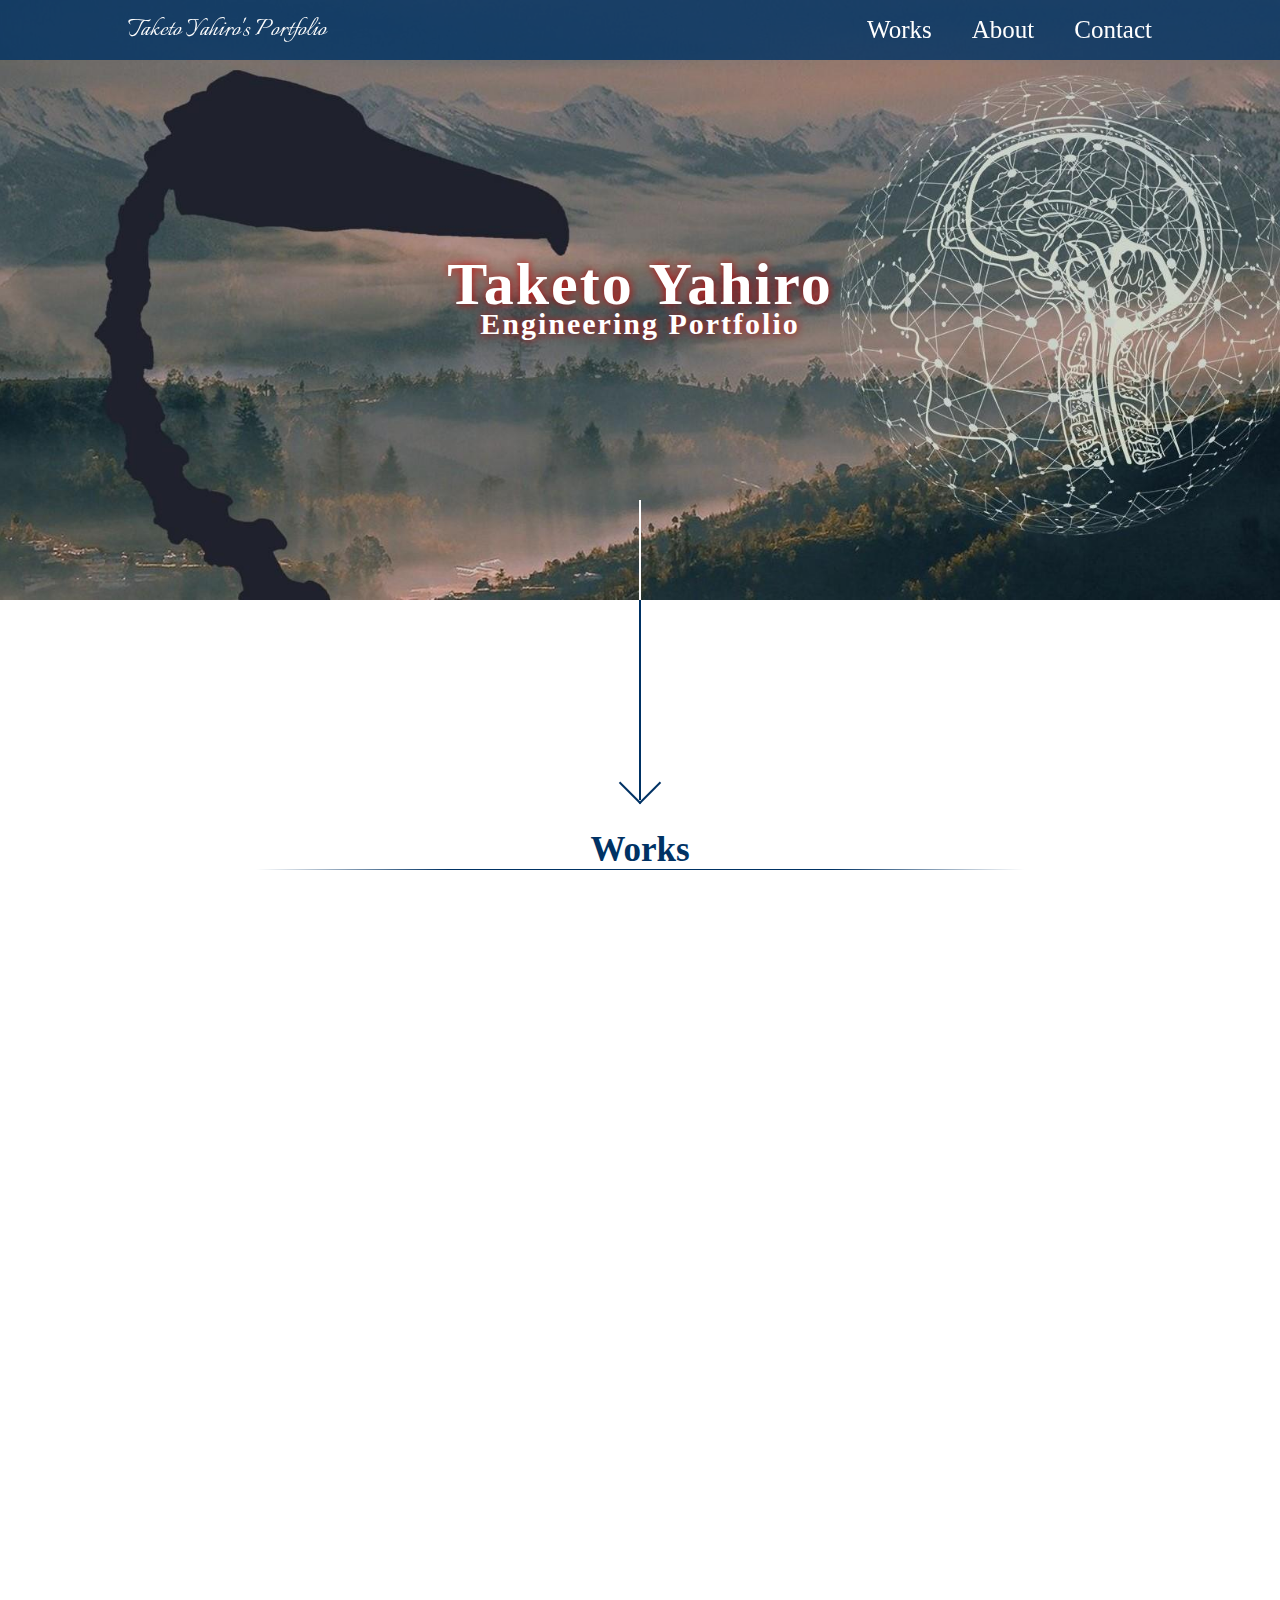
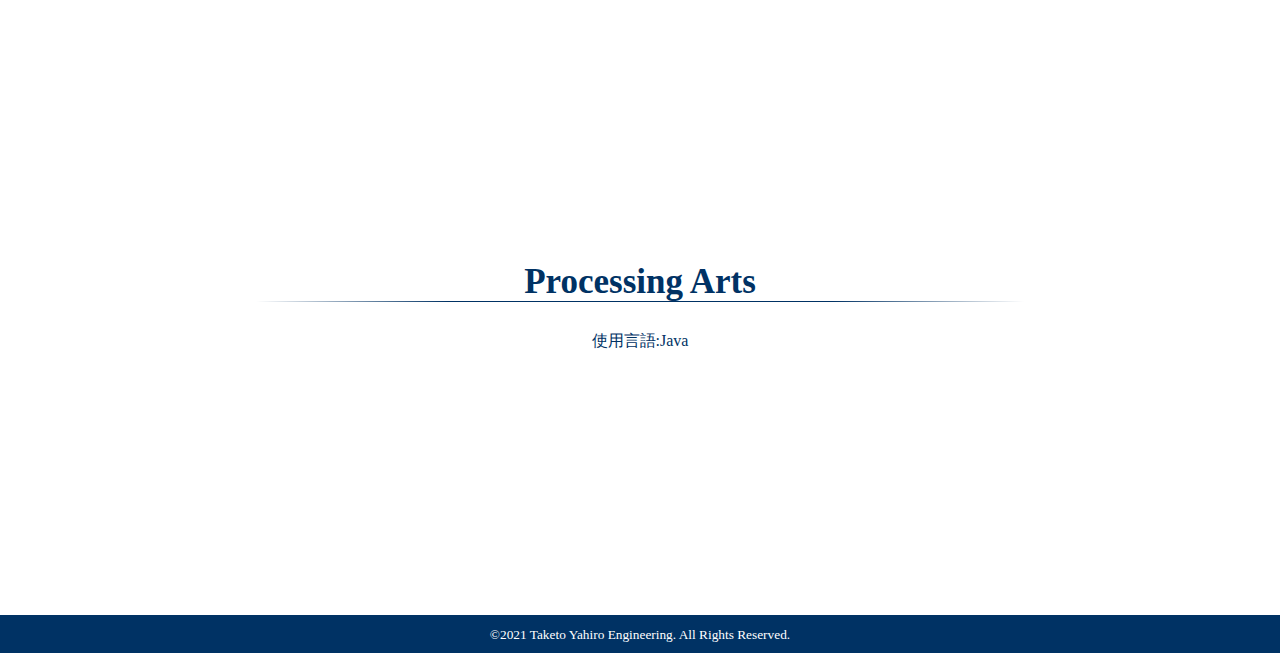
<file: index.html>
<!DOCTYPE html>
<html lang="ja">
  <head
    prefix="og: http://ogp.me/ns# fb: http://ogp.me/ns/fb# website: http://ogp.me/ns/website#"
  >
    <meta charset="utf-8" />
    <link rel="icon" href="./favicon.ico" />
    <meta
      name="viewport"
      content="width=device-width, initial-scale=1, minimum-scale=1.0"
    />
    <meta name="theme-color" content="#003264" />
    <meta
      name="description"
      content="このページはポートフォリオ用のページです。web制作の実績やアート、スキル、経歴などを載せています。現在福岡を中心にweb制作の仕事を募集しております。"
    />
    <meta
      name="keywords"
      content="八尋，健斗たけとyahiro,taketo,八尋健斗,web制作,八尋 健斗 福岡大学"
    />

    <meta property="og:type" content="website" />
    <meta property="og:title" content="Taketo Yahiro" />
    <meta property="og:description" content="仕事募集中" />
    <meta property="og:site_name" content="Taketo Yahiro" />
    <meta
      property="og:image"
      content="./assets/img/background/background.jpg"
    />
    <meta
      name="google-site-verification"
      content="CC5jxjPQYzMJiO_i0vrzbQyA_7GBJP426gkaW1GAYeo"
    />

    <link rel="stylesheet" href="./assets/css/common.css" />

    <title>Taketo Yahiro | 八尋 健斗</title>
    <script src="./assets/js/processing.min.js"></script>
  </head>
  <body>
    <header>
      <h1 class="logo">Taketo Yahiro's Portfolio</h1>
      <nav id="nav" class="global-nav">
        <i id="close-nav" class="close-icon sp"
          ><img src="./assets/img/icons/close-white.svg" alt="close icon"
        /></i>
        <ul>
          <li class="nav-list"><a href="/">Works</a></li>
          <li class="nav-list"><a href="/about/index.html">About</a></li>
          <li class="nav-list"><a href="/contact/index.html">Contact</a></li>
        </ul>
      </nav>
      <i id="open-nav" class="nav-icon sp"
        ><img src="./assets/img/icons/nav-icon-white.svg" alt="open icon"
      /></i>
    </header>

    <main>
      <div class="top-content">
        <h1 class="obs-el">
          Taketo Yahiro<br /><span>Engineering Portfolio</span>
        </h1>
      </div>
      <span class="leadLine"></span>

      <div class="content">
        <div class="container">
          <h2 class="title">Works</h2>

          <div class="grid-wrapper">
            <a
              href="https://hitglish.com"
              class="work obs-el"
              target="_blank"
              rel="noreferrer noopener"
            >
              <div class="img-wrapper">
                <img src="./assets/img/works/HITGLISH.png" alt="HITGLISH" />
              </div>
              <p>デザイン&コーディング</p>
            </a>

            <a
              href="https://equalone.co.jp/"
              class="work obs-el"
              target="_blank"
              rel="noreferrer noopener"
            >
              <div class="img-wrapper">
                <img
                  src="./assets/img/works/equalone.svg"
                  alt="株式会社イコールワン"
                />
              </div>
              <p>デザイン&コーディング</p>
            </a>

            <a
              href="https://genchee.jp/"
              class="work obs-el"
              target="_blank"
              rel="noreferrer noopener"
            >
              <div class="img-wrapper">
                <img src="./assets/img/works/Genchee.png" alt="Genchee" />
              </div>
              <p>コーディングのお手伝い</p>
            </a>

            <a
              href="https://www.caretta-fuk.co.jp/"
              class="work obs-el"
              target="_blank"
              rel="noreferrer noopener"
            >
              <div class="img-wrapper">
                <img
                  src="./assets/img/works/caretta.png"
                  alt="株式会社カレッタ"
                />
              </div>
              <p>デザイン&コーディング</p>
            </a>

            <a
              href="https://www.calcium-assoc.or.jp/"
              class="work obs-el"
              target="_blank"
              rel="noreferrer noopener"
            >
              <div class="img-wrapper">
                <img
                  src="./assets/img/works/japan-calcium-association.svg"
                  alt="一般社団法人日本カルシウム協会"
                />
              </div>
              <p>デザイン&コーディング</p>
            </a>

            <a
              href="https://ukiha-shi.wixsite.com/satellitework-ukiha"
              class="work obs-el"
              target="_blank"
              rel="noreferrer noopener"
            >
              <div class="img-wrapper">
                <img
                  src="./assets/img/works/ukiha-satellite-work.svg"
                  alt="うきはサテライトワーク"
                />
              </div>
              <p>デザイン</p>
            </a>

            <a
              href="https://www.musubi-r.com/"
              class="work obs-el"
              target="_blank"
              rel="noreferrer noopener"
            >
              <div class="img-wrapper">
                <img
                  src="./assets/img/works/logo_musubi.svg"
                  alt="'結リノベデザイン"
                />
              </div>
              <p>デザイン&コーディング</p>
            </a>
          </div>
        </div>
      </div>

      <div class="content">
        <div class="container">
          <h2 class="title">Processing Arts</h2>
          <p class="desc">使用言語:Java</p>
          <div class="grid-wrapper">
            <div class="work art obs-el">
              <div class="img-wrapper">
                <canvas
                  width="360"
                  height="360"
                  data-processing-sources="./assets/pde/sphere_practice.pde"
                ></canvas>
              </div>
            </div>

            <div class="work art obs-el">
              <div class="img-wrapper">
                <canvas
                  width="360"
                  height="360"
                  data-processing-sources="./assets/pde/rasen.pde"
                ></canvas>
              </div>
            </div>
          </div>
        </div>
      </div>
    </main>

    <script src="./assets/js/menu.js"></script>
    <script src="./assets/js/obs.js"></script>
    <footer>
      <small>©2021 Taketo Yahiro Engineering. All Rights Reserved.</small>
    </footer>
  </body>
</html>
</file>
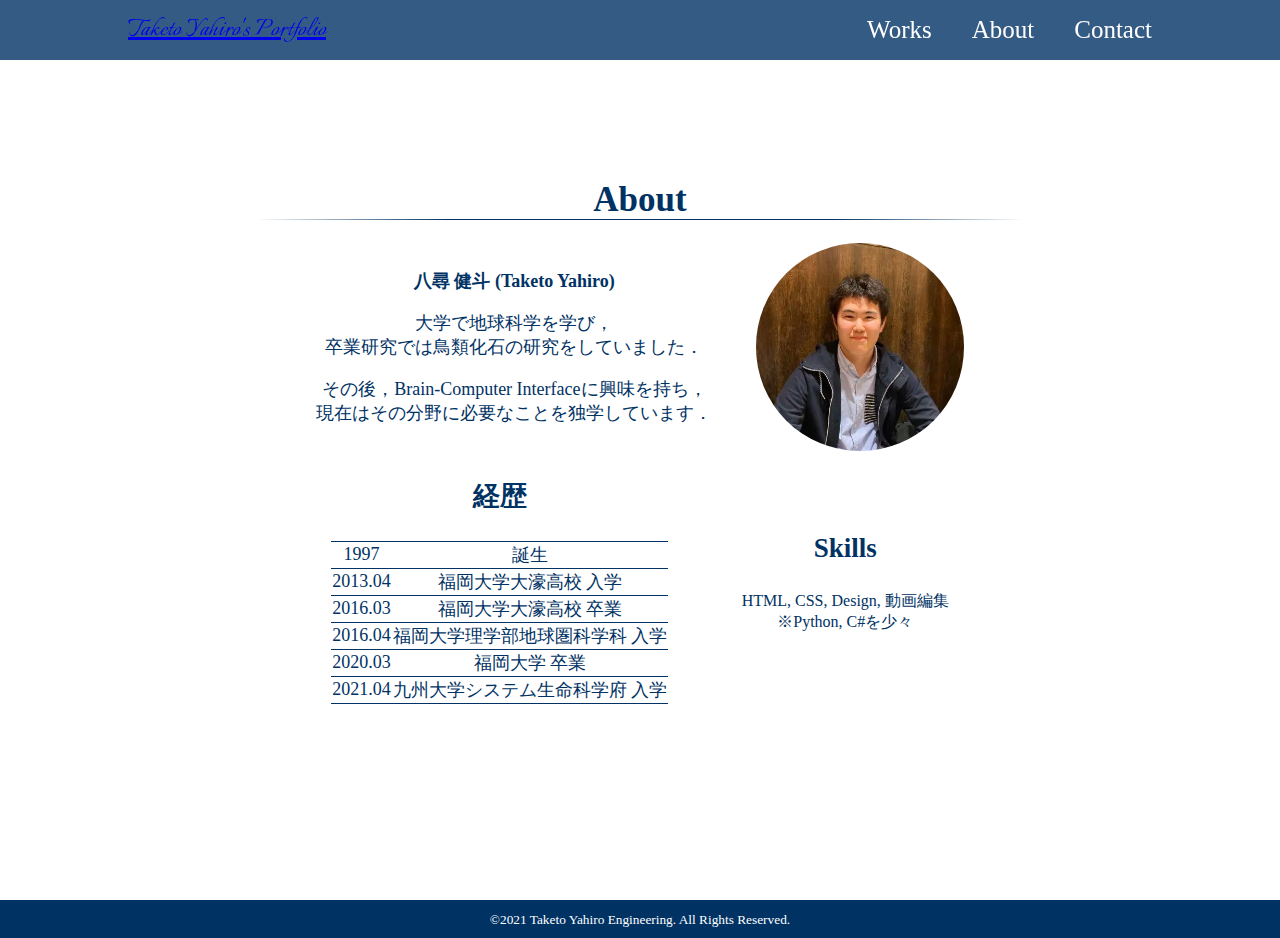
<file: about/index.html>
<!DOCTYPE html>
<html lang="ja">
  <head
    prefix="og: http://ogp.me/ns# fb: http://ogp.me/ns/fb# website: http://ogp.me/ns/article#"
  >
    <meta charset="utf-8" />
    <link rel="icon" href="../favicon.ico" />
    <meta
      name="viewport"
      content="width=device-width, initial-scale=1, minimum-scale=1.0"
    />
    <meta name="theme-color" content="#003264" />
    <meta
      name="description"
      content="このページはポートフォリオ用のページです。web制作の実績やアート、スキル、経歴などを載せています。現在福岡を中心にweb制作の仕事を募集しております。"
    />
    <meta
      name="keywords"
      content="八尋，健斗たけとyahiro,taketo,八尋健斗,web制作,八尋 健斗 福岡大学"
    />

    <meta property="og:type" content="article" />
    <meta property="og:title" content="Taketo Yahiro" />
    <meta property="og:description" content="仕事募集中" />
    <meta property="og:site_name" content="Taketo Yahiro" />
    <meta
      property="og:image"
      content="../assets/img/background/background.jpg"
    />
    <meta
      name="google-site-verification"
      content="CC5jxjPQYzMJiO_i0vrzbQyA_7GBJP426gkaW1GAYeo"
    />

    <link rel="stylesheet" href="../assets/css/common.css" />

    <title>About | Taketo Yahiro | 八尋 健斗</title>
  </head>
  <body>
    <header>
      <h1 class="logo">
        <a href="../index.html">Taketo Yahiro's Portfolio</a>
      </h1>
      <nav id="nav" class="global-nav">
        <i id="close-nav" class="close-icon sp"
          ><img src="../assets/img/icons/close-white.svg" alt="close icon"
        /></i>
        <ul>
          <li class="nav-list"><a href="../">Works</a></li>
          <li class="nav-list"><a href="../about/index.html">About</a></li>
          <li class="nav-list"><a href="../contact/index.html">Contact</a></li>
        </ul>
      </nav>
      <i id="open-nav" class="nav-icon sp"
        ><img src="../assets/img/icons/nav-icon-white.svg" alt="open icon"
      /></i>
    </header>

    <main class="other">
      <div class="content">
        <h1 class="title">About</h1>
        <div class="container">
          <div class="myInfo">
            <div class="intro obs-el">
              <p><b>八尋 健斗 (Taketo Yahiro)</b></p>
              <p>
                大学で地球科学を学び，<br />卒業研究では鳥類化石の研究をしていました．
              </p>
              <p>
                その後，Brain-Computer Interfaceに興味を持ち，<br />現在はその分野に必要なことを独学しています．
              </p>
            </div>
            <img class="myPhoto obs-el" src="../assets/img/me/my_photo.jpg" />
          </div>
          <div class="skillAndHistory">
            <div class="history obs-el">
              <h3 class="subTitle">経歴</h3>
              <table class="table">
                <tbody>
                  <tr>
                    <td>1997</td>
                    <td>誕生</td>
                  </tr>

                  <tr>
                    <td>2013.04</td>
                    <td>福岡大学大濠高校 入学</td>
                  </tr>
                  <tr>
                    <td>2016.03</td>
                    <td>福岡大学大濠高校 卒業</td>
                  </tr>
                  <tr>
                    <td>2016.04</td>
                    <td>福岡大学理学部地球圏科学科 入学</td>
                  </tr>
                  <tr>
                    <td>2020.03</td>
                    <td>福岡大学 卒業</td>
                  </tr>
                  <tr>
                    <td>2021.04</td>
                    <td>九州大学システム生命科学府 入学</td>
                  </tr>
                </tbody>
              </table>
            </div>

            <div class="skills obs-el">
              <h3 class="subTitle">Skills</h3>
              <p class="desc">
                HTML, CSS, Design, 動画編集<br />※Python, C#を少々
              </p>
            </div>
          </div>
        </div>
      </div>
    </main>

    <footer>
      <small>©2021 Taketo Yahiro Engineering. All Rights Reserved.</small>
    </footer>

    <script src="../assets/js/menu.js"></script>
    <script src="../assets/js/obs.js"></script>
  </body>
</html>
</file>
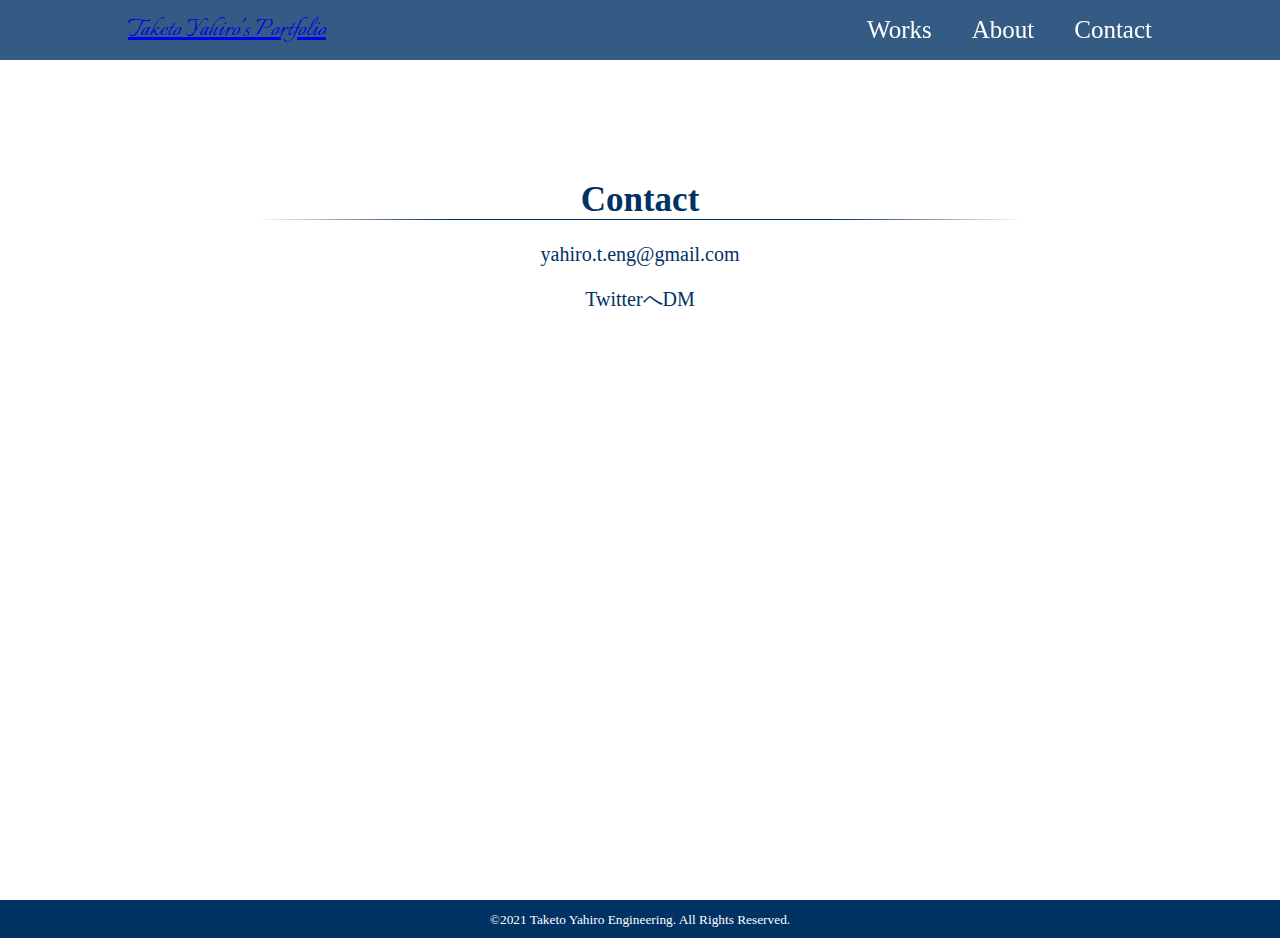
<file: contact/index.html>
<!DOCTYPE html>
<html lang="ja">
  <head
    prefix="og: http://ogp.me/ns# fb: http://ogp.me/ns/fb# website: http://ogp.me/ns/article#"
  >
    <meta charset="utf-8" />
    <link rel="icon" href="../favicon.ico" />
    <meta
      name="viewport"
      content="width=device-width, initial-scale=1, minimum-scale=1.0"
    />
    <meta name="theme-color" content="#003264" />
    <meta
      name="description"
      content="このページはポートフォリオ用のページです。web制作の実績やアート、スキル、経歴などを載せています。現在福岡を中心にweb制作の仕事を募集しております。"
    />
    <meta
      name="keywords"
      content="八尋，健斗たけとyahiro,taketo,八尋健斗,web制作,八尋 健斗 福岡大学"
    />

    <meta property="og:type" content="article" />
    <meta property="og:title" content="Taketo Yahiro" />
    <meta property="og:description" content="仕事募集中" />
    <meta property="og:site_name" content="Taketo Yahiro" />
    <meta
      property="og:image"
      content="../assets/img/background/background.jpg"
    />
    <meta
      name="google-site-verification"
      content="CC5jxjPQYzMJiO_i0vrzbQyA_7GBJP426gkaW1GAYeo"
    />

    <link rel="stylesheet" href="../assets/css/common.css" />

    <title>Contact | Taketo Yahiro | 八尋 健斗</title>
  </head>

  <body>
    <header>
      <h1 class="logo">
        <a href="../index.html">Taketo Yahiro's Portfolio</a>
      </h1>
      <nav id="nav" class="global-nav">
        <i id="close-nav" class="close-icon sp">
          <img src="../assets/img/icons/close-white.svg" alt="close icon" />
        </i>
        <ul>
          <li class="nav-list"><a href="../">Works</a></li>
          <li class="nav-list"><a href="../about/index.html">About</a></li>
          <li class="nav-list"><a href="../contact/index.html">Contact</a></li>
        </ul>
      </nav>
      <i id="open-nav" class="nav-icon sp">
        <img src="../assets/img/icons/nav-icon-white.svg" alt="open icon" />
      </i>
    </header>

    <main class="other">
      <div class="content">
        <h1 class="title">Contact</h1>
        <div class="contact-box">
          <a href="mailto:yahiro.t.eng@gmail.com">
            <p>yahiro.t.eng@gmail.com</p>
          </a>
          <a href="https://twitter.com/yapimaru_Eng">
            <p>TwitterへDM</p>
          </a>
        </div>
      </div>
    </main>

    <footer>
      <small>©2021 Taketo Yahiro Engineering. All Rights Reserved.</small>
    </footer>

    <script src="../assets/js/menu.js"></script>
  </body>
</html>
</file>
<file: assets/css/common.css>
@import url("https://fonts.googleapis.com/css2?family=Italianno&display=swap");
html {
  font-size: 62.5%;
}

body {
  font-size: 1.6rem;
  margin: 0;
  padding: 0;
  overflow-x: hidden;
  font-family: serif;
  color: #003264;
}

.other {
  padding-top: 15rem;
  min-height: 100vh;
}

.desc {
  font-size: 1.6rem;
}

*,
*::before,
*::after {
  box-sizing: border-box;
}

header {
  background-color: rgba(0, 50, 100, 0.8);
  padding: 0 10vw;
  height: 60px;
  display: flex;
  justify-content: space-between;
  align-items: center;
  position: fixed;
  top: 0;
  left: 0;
  right: 0;
  z-index: 50;
}

.logo {
  margin: 0;
  font-family: "Italianno", cursive;
  font-weight: 100;
  font-size: 3rem;
  color: white;
  user-select: none;
}

.global-nav ul {
  list-style-type: none;
  margin: 0;
  padding: 0;
  font-size: 2.5rem;
  display: flex;
  justify-content: flex-end;
  align-items: center;
}

.nav-list {
  user-select: none;
  transition: opacity 0.5s;
}

.nav-list a {
  text-decoration: none;
  color: white;
  font-family: serif;
}

.nav-list:not(:first-child) {
  margin-left: 40px;
}

.nav-list:hover {
  opacity: 0.8;
}

.top-content {
  display: flex;
  justify-content: center;
  align-items: center;
  flex-direction: column;
  text-align: center;
  background-image: url("../img/background/background.jpg");
  background-size: cover;
  background-repeat: no-repeat;
  background-position: center center;
  height: 600px;
  color: white;
  letter-spacing: 2px;
  user-select: none;
  text-shadow: 0 0 10px #c80000;
}

.top-content h1 {
  font-size: 6rem;
  margin: 0;
  line-height: 0.5;
}

.top-content span {
  font-size: 3rem;
}

.content {
  width: 100%;
  padding: 0 5vw;
  margin: 30px 0;
  text-align: center;
}

.title {
  font-size: 3.5rem;
  position: relative;
  user-select: none;
}

.title::before {
  content: "";
  display: block;
  width: 60vw;
  height: 1px;
  background: linear-gradient(90deg, transparent 0%, #003264 25%, #003264 75%, transparent 100%);
  position: absolute;
  bottom: 0;
  right: 50%;
  transform: translateX(50%);
}

footer {
  background: #003264;
  color: white;
  text-align: center;
  padding: 10px 0;
  user-select: none;
}

.leadLine {
  display: block;
  width: 2px;
  height: 300px;
  margin: -100px auto 0;
  background: linear-gradient(180deg, white 0%, white calc(100% / 3), #003264 calc(100% / 3));
  animation: Blinking 3s infinite linear;
  position: relative;
}

.leadLine::after {
  content: "";
  display: block;
  position: absolute;
  width: 30px;
  height: 30px;
  left: 50%;
  bottom: 2px;
  transform: translateX(-50%) rotate(45deg);
  border-bottom: 2px solid #003264;
  border-right: 2px solid #003264;
}

@keyframes Blinking {
  0% {
    opacity: 1;
  }
  50% {
    opacity: 0;
  }
  100% {
    opacity: 1;
  }
}

.container {
  width: 60%;
  margin: 0 auto;
}

/*Works*/
.grid-wrapper {
  display: grid;
  grid-template-columns: 1fr 1fr 1fr;
  gap: 30px 20px;
}

.grid-wrapper .work {
  box-shadow: 0 0 10px rgba(0, 50, 100, 0.5);
  transition: opacity 0.5s;
  color: #003264;
  font-weight: bold;
  text-decoration: none;
  font-size: 2rem;
}

.grid-wrapper .work:not(.art) {
  border: 1px solid #003264;
  padding: 15px;
}

.grid-wrapper .work:hover {
  opacity: 0.6;
}

.grid-wrapper .work p {
  margin: 0;
  margin-top: 20px;
}

.grid-wrapper .work:not(.art) .img-wrapper::after {
  content: "";
  display: block;
  position: absolute;
  width: 100%;
  height: 1px;
  right: 0;
  bottom: -10px;
  background: #003264;
}

.grid-wrapper .work .img-wrapper {
  position: relative;
  width: 100%;
}

.grid-wrapper .work .img-wrapper::before {
  content: "";
  display: block;
  padding-top: 100%;
}

.grid-wrapper .work .img-wrapper img, .grid-wrapper .work .img-wrapper canvas {
  position: absolute;
  top: 0;
  left: 0;
  right: 0;
  bottom: 0;
  width: 100%;
  height: 100%;
}

/*about*/
.subTitle {
  font-size: 2.7rem;
}

.myInfo,
.skillAndHistory {
  display: flex;
  justify-content: space-around;
  align-items: center;
  font-size: 1.8rem;
}

.myPhoto {
  border-radius: 50%;
  width: 30%;
}

.table {
  width: 100%;
  border-collapse: collapse;
}

.table td {
  border-bottom: 1px solid #003264;
}

.table td:nth-of-type(1), .table td:nth-of-type(2) {
  border-top: 1px solid #003264;
}

/*contact*/
.contact-box a {
  text-decoration: none;
}

.contact-box p {
  color: #003264;
  font-size: 2rem;
}

.sp {
  display: none;
}

/*observer*/
.obs-el {
  transform: translateY(10px);
  opacity: 0;
  transition: transform 0.7s, opacity 0.7s;
}

.obs-el.appear {
  transform: translateY(0);
  opacity: 1;
}

@media screen and (max-width: 1000px) {
  html {
    font-size: 1vw;
  }
}

@media screen and (max-width: 767px) {
  .sp {
    display: block;
  }
  header {
    padding: 0 5rem;
    height: 50px;
  }
  .logo {
    font-size: 30px;
    white-space: nowrap;
  }
  .close-icon {
    position: absolute;
    top: 30px;
    right: 30px;
  }
  .close-icon img {
    width: 40px;
  }
  .nav-icon img {
    width: 40px;
  }
  .container {
    width: 95%;
    margin: 0 auto;
  }
  .title {
    font-size: 5rem;
  }
  .title::before {
    width: 90vw;
  }
  .leadLine {
    width: 1px;
    height: 200px;
    margin: -100px auto 0;
    background: linear-gradient(180deg, white 0%, white calc(100% / 2), #003264 calc(100% / 2));
  }
  .leadLine::after {
    bottom: 4px;
    border-bottom: 1px solid #003264;
    border-right: 1px solid #003264;
  }
  .global-nav {
    position: fixed;
    top: 0;
    left: -80rem;
    bottom: 0;
    width: 80rem;
    transition: left 0.5s;
    padding-top: 100px;
    background-color: rgba(0, 50, 100, 0.8);
  }
  .global-nav.open {
    left: 0;
  }
  .global-nav ul {
    list-style-type: none;
    margin: 0;
    padding: 0;
    font-size: 4rem;
    display: grid;
    grid-template-columns: 1fr;
  }
  .nav-list {
    padding: 1rem 0;
    margin-left: 10rem;
  }
  .nav-list a {
    display: inline-block;
    width: 100%;
  }
  .nav-list:not(:first-child) {
    margin-left: 10rem;
  }
  .nav-list::after {
    content: "";
    display: block;
    height: 1px;
    width: 80%;
    background: linear-gradient(90deg, white 0%, white 75%, transparent 100%);
  }
  .top-content {
    background-image: url("../img/background/background_sp.jpg");
  }
  .top-content h1 {
    font-size: 9rem;
    line-height: 0.9;
  }
  .top-content span {
    font-size: 5rem;
  }
  /*work*/
  .desc {
    font-size: 3rem;
  }
  .grid-wrapper {
    grid-template-columns: 1fr 1fr;
    gap: 3rem 2rem;
  }
  .grid-wrapper .work {
    font-size: 3rem;
  }
  .grid-wrapper .work:not(.art) {
    padding: 2rem;
  }
  .grid-wrapper .work p {
    margin: 0;
    margin-top: 20px;
  }
  /*about*/
  /*about*/
  .subTitle {
    font-size: 3.9rem;
  }
  .myInfo,
  .skillAndHistory {
    font-size: 3.5rem;
  }
  .myInfo {
    flex-direction: column-reverse;
  }
  .skillAndHistory {
    flex-direction: column;
  }
  .history {
    width: 70vw;
    margin: 30px auto 0;
  }
  .skills {
    margin: 30px auto 0;
  }
  .myPhoto {
    width: 50%;
  }
  /*contact*/
  .contact-box p {
    font-size: 4rem;
  }
}

@media screen and (max-width: 320px) {
  .container {
    width: 98%;
    margin: 0 auto;
  }
  .title {
    font-size: 8rem;
  }
  .title::before {
    width: 95vw;
  }
  .global-nav ul {
    font-size: 6rem;
  }
  .grid-wrapper {
    grid-template-columns: 1fr;
    gap: 9rem 0;
  }
  .grid-wrapper .work {
    font-size: 5rem;
  }
  /*about*/
  .subTitle {
    font-size: 6rem;
  }
  .myInfo,
  .skillAndHistory {
    font-size: 5rem;
  }
  .history {
    width: 100%;
  }
  /*contact*/
  .contact-box p {
    font-size: 5rem;
  }
}
/*# sourceMappingURL=common.css.map */
</file>
